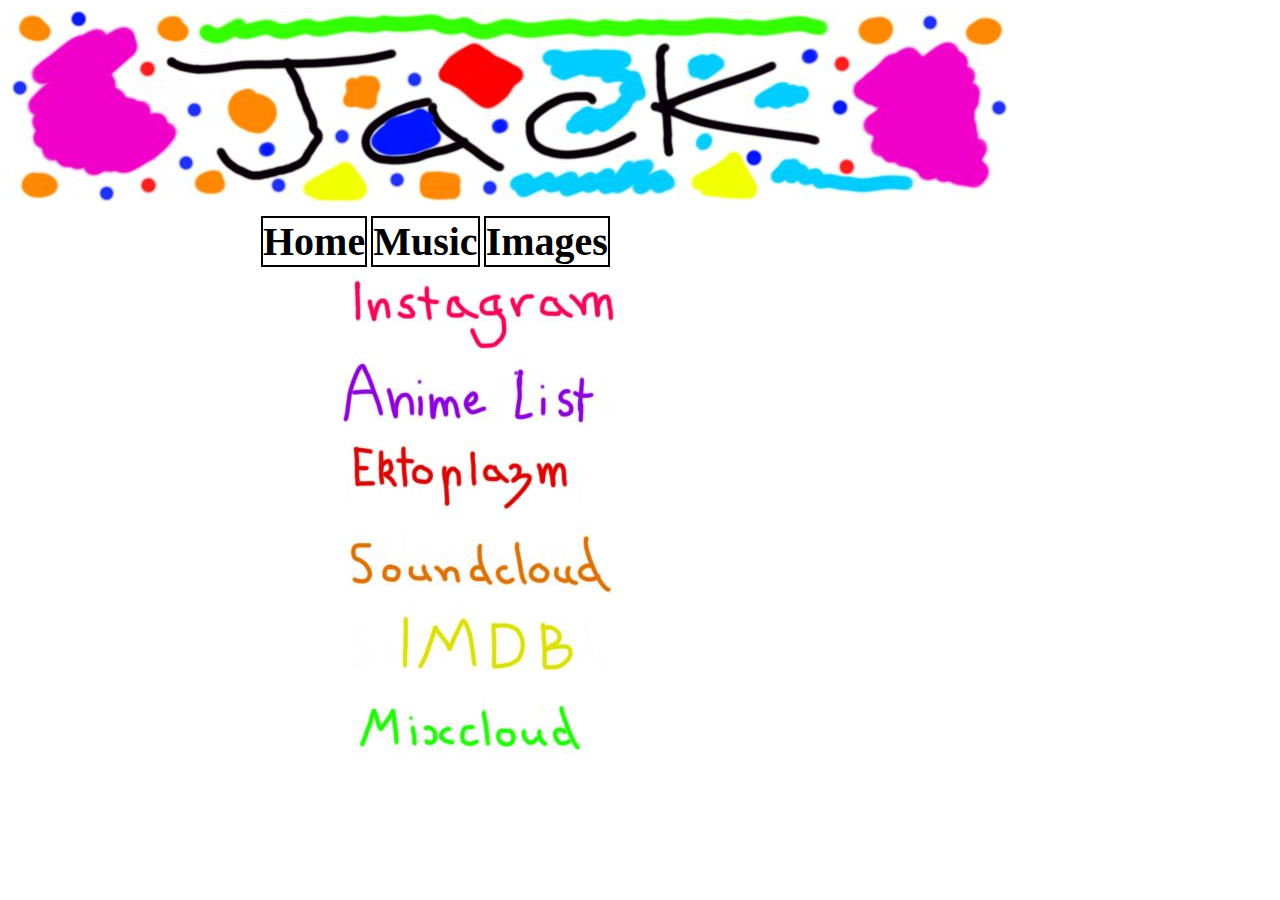
<file: index.html>
<!DOCTYPE html>
<html lang="en">

<link rel="stylesheet" href="stylesheet.css">

<img src="images/banner.jpg" style="margin-left: 0;">

<table style="margin-left: 250px;">
	<tr>
		<td>
			<h2> 
				<a href="index.html">Home</a>
			</h2>
		</td>
		<td>
			<h2><a href="music.html">Music</a></h2>
		</td>
		<td>
			<h2><a href="images.html">Images</a></h2>
		</td>
	</tr>
</table>

<table style="margin-left: 325px;">
	<tr>
		<td>
			<a href="https://www.instagram.com/froude_jack/"><img src="images/sidebar2.jpg"></img></a>
		</td>
	</tr>
		<tr>
		<td>
			<a href="https://myanimelist.net/profile/Fruud"><img src="images/sidebar3.jpg"></img></a>
		</td>
		</tr>
	</tr>
		<tr>
		<td>
			<a href="https://ektoplazm.com/"><img src="images/sidebar4.jpg"></img></a>
		</td>
	</tr>
	<tr>
		<td>
			<a href="https://soundcloud.com/jack-fruud"><img src="images/sidebar5.jpg"></img></a>
		</td>
	</tr>
		<tr>
		<td>
			<a href="https://www.imdb.com/user/ur113764248/?ref_=nv_usr_prof_2"><img src="images/sidebar6.jpg"></img></a>
		</td>
	</tr>
		<tr>
		<td>
			<a href="https://www.mixcloud.com/ezuleusaur/"><img src="images/sidebar9.jpg"></img></a>
		</td>
	</tr>
</table>

</html>
</file>
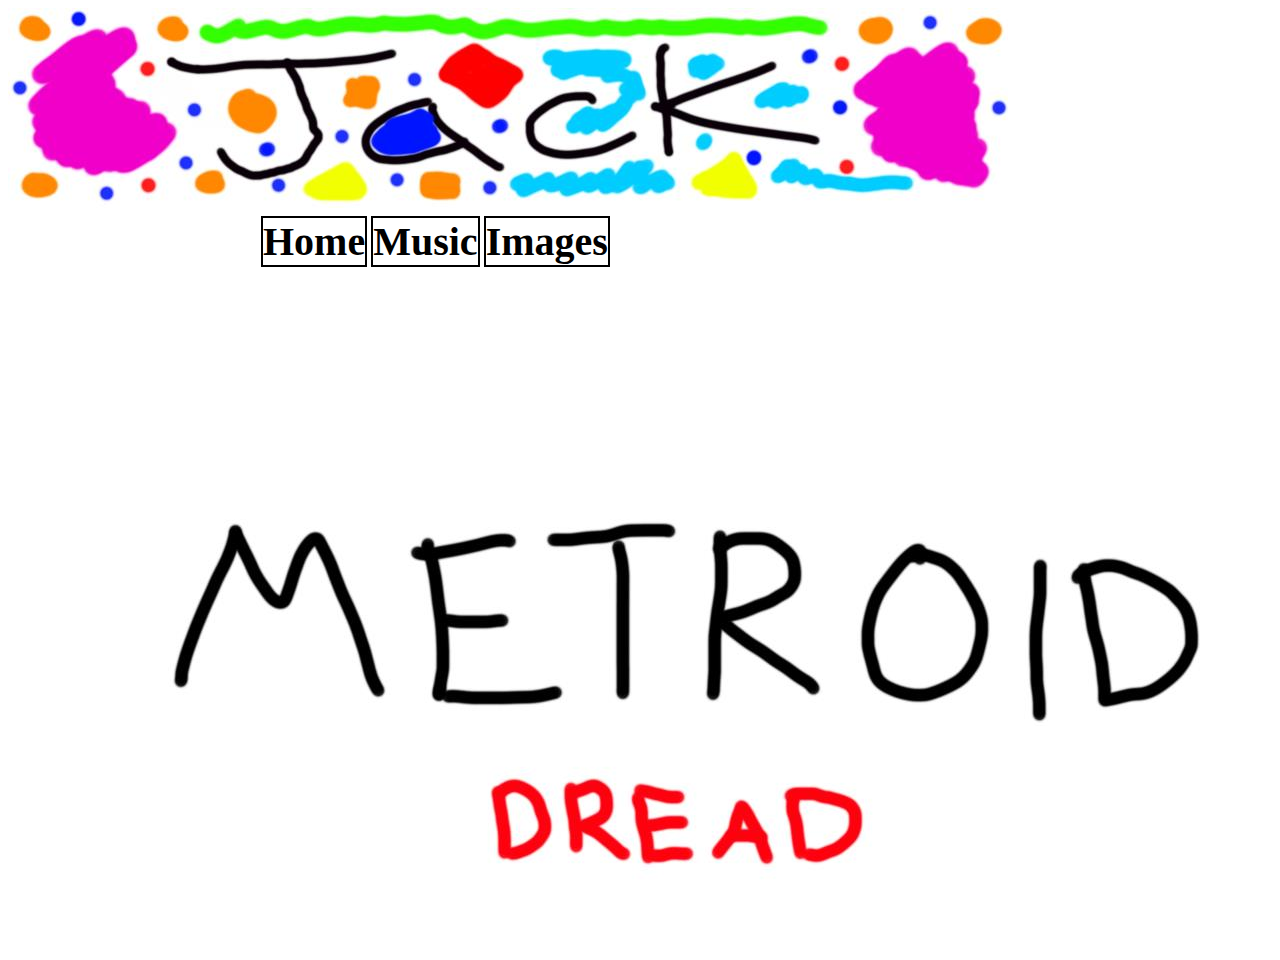
<file: digitalart.html>
<!DOCTYPE html>
</html lang="en">

<link rel="stylesheet" href="stylesheet.css">

<img src="images/banner.jpg" style="margin-left: 0;">

<table style="margin-left: 250px;">
	<tr>
		<td>
			<h2> 
				<a href="index.html">Home</a>
			</h2>
		</td>
		<td>
			<h2><a href="music.html">Music</a></h2>
		</td>
		<td>
			<h2><a href="images.html">Images</a></h2>
		</td>
	</tr>
</table>

<img src="images/Image007.jpg">

</html>
</file>
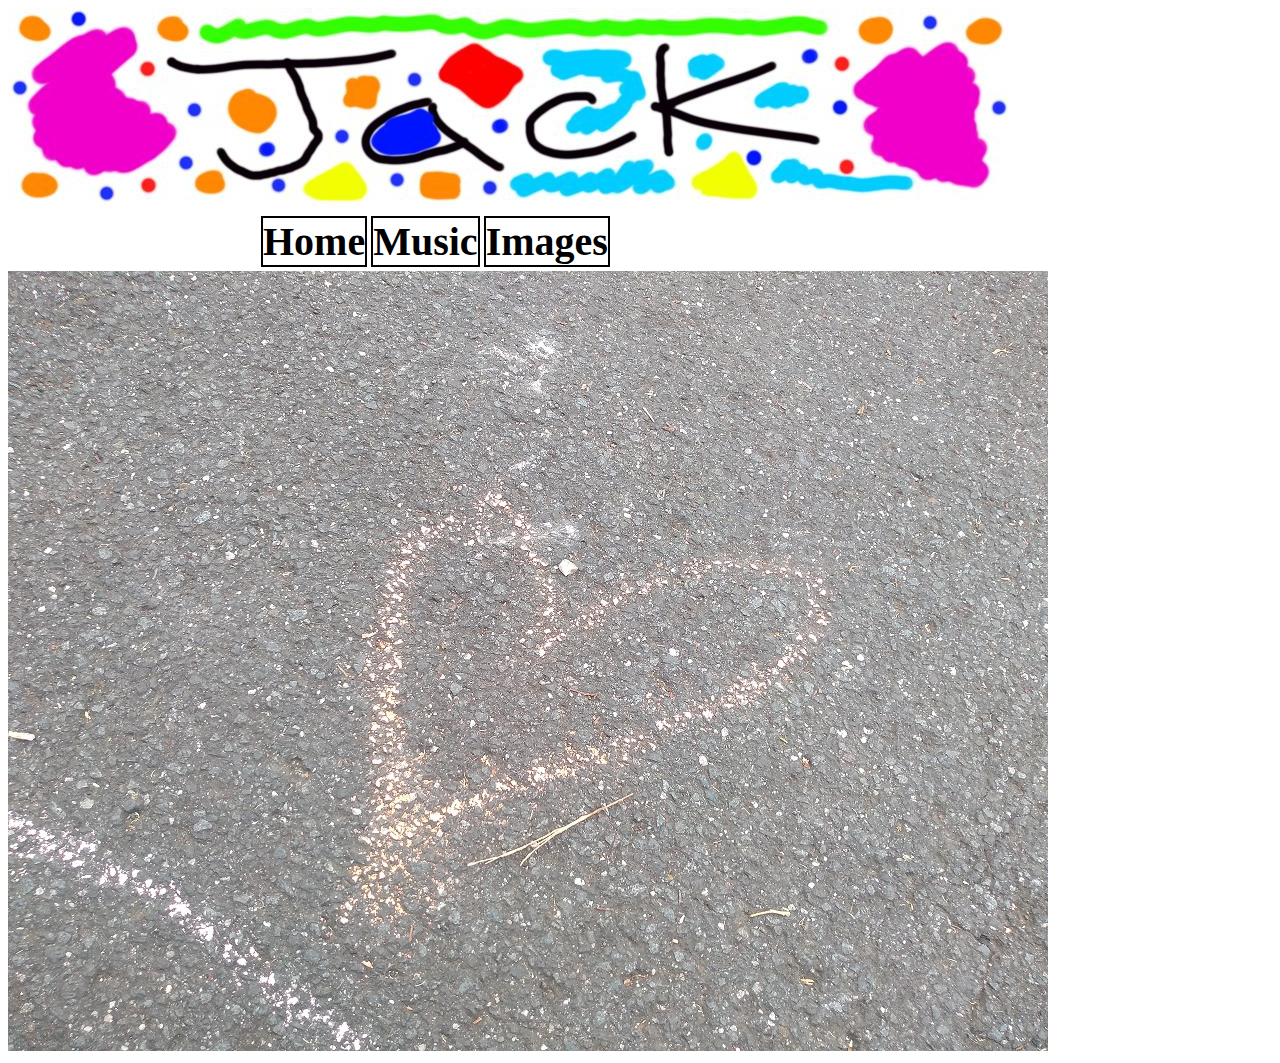
<file: images.html>
<!DOCTYPE html>
<html lang="en">
 
<head>
 
<link rel="stylesheet" href="stylesheet.css">

</head>
 
<img src="images/banner.jpg" style="margin-left: 0;">

<table style="margin-left: 250px;">
	<tr>
		<td>
			<h2> 
				<a href="index.html">Home</a>
			</h2>
		</td>
		<td>
			<h2><a href="music.html">Music</a></h2>
		</td>
		<td>
			<h2><a href="images.html">Images</a></h2>
		</td>
	</tr>
</table>

<img src="images/heart chalk resized.jpg">

</html>
</file>
<file: stylesheet.css>
<style lang="en">

h1 {
	font-size:500%;
    text-align:center;
    text-decoration: underline;
}

h2 {
    border: 2px solid black;
	/*
    text-align:center;
	*/
	margin-top: 1px;
	margin-bottom: 1px;
	font-size:250%;

}

a:link {
	color: black;
	background-color: transparent;
	text-decoration: none;
}

a:visited {
	color: black;
	background-color: transparent;
	text-decoration: none;
}

a:hover {
	color: red;
	background-color: transparent;
	text-decoration: underline;
}

a:active {
	color: yellow;
	background-color: transparent;
	text-decoration: underline;
}
/*
img {
	display: block; 
	margin-left: auto;
	margin-right: auto;
}
*/
td {
	margin-left: 0;
}

</style>
</file>
